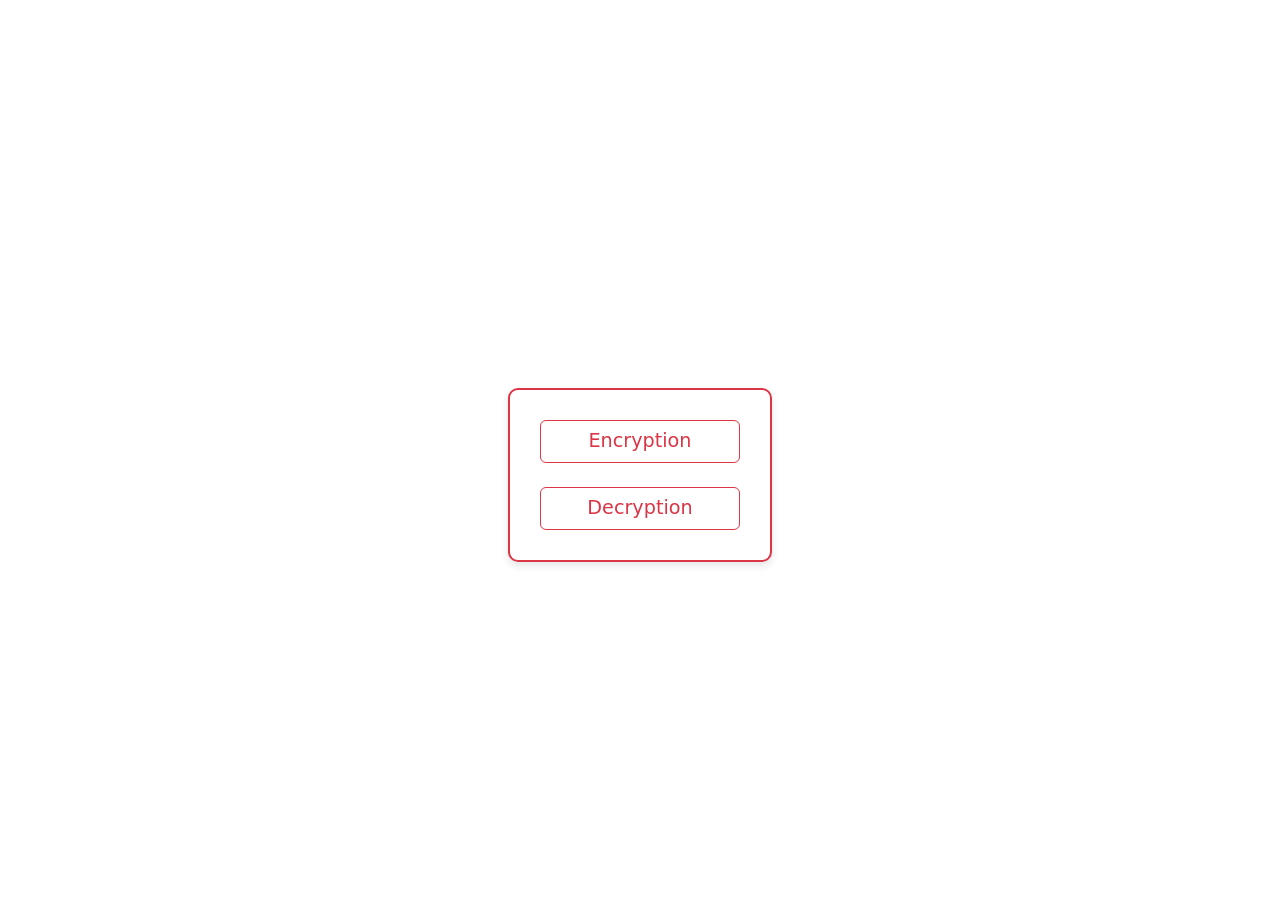
<file: ChiperPixAIimaging/templates/output.html>
<!DOCTYPE html>
<html lang="en">

<head>
    <meta charset="UTF-8">
    <meta http-equiv="X-UA-Compatible" content="IE=edge">
    <meta name="viewport" content="width=device-width, initial-scale=1.0">
    <link href="https://cdn.jsdelivr.net/npm/bootstrap@5.1.0/dist/css/bootstrap.min.css" rel="stylesheet"
        integrity="sha384-KyZXEAg3QhqLMpG8r+8fhAXLRk2vvoC2f3B09zVXn8CA5QIVfZOJ3BCsw2P0p/We" crossorigin="anonymous">
    <script src="https://cdn.jsdelivr.net/npm/bootstrap@5.1.0/dist/js/bootstrap.bundle.min.js"
        integrity="sha384-U1DAWAznBHeqEIlVSCgzq+c9gqGAJn5c/t99JyeKa9xxaYpSvHU5awsuZVVFIhvj"
        crossorigin="anonymous"></script>
        <link rel="stylesheet" href="../static/styles/style.css">
    <title>Output</title>
</head>

<body style="background-image: url('https://www.wiznucleus.com/wp-content/uploads/2021/10/background-circuit-grey-2426328.jpg'); background-size: cover; background-position: center; background-attachment: fixed;">
    <div class="container">
        <section style="display: flex; justify-content: center; align-items: center; height: 70vh; margin-top: 10rem;">
            <div style="border: 2px solid #dc3545; padding: 30px; text-align: center; border-radius: 10px; background-color: rgba(255, 255, 255, 0.8); box-shadow: 0 4px 8px rgba(0,0,0,0.1);">
                <button class="btn btn-outline-danger btn-upload" onclick="location.href= '/uploadenc/'" style="width: 200px; font-size: 1.2rem;">Encryption</button>
                <br><br>
                <button class="btn btn-outline-danger btn-upload" onclick="location.href= '/uploaddec/'" style="width: 200px; font-size: 1.2rem;">Decryption</button>
            </div>
        </section>
        <footer style="text-align: center; font-size: 1.25rem; font-weight: 400; color: rgb(255, 255, 255); padding: 20px 0;">
            Version 1 - Made with precision
        </footer>
    </div>
</body>



</html>
</file>
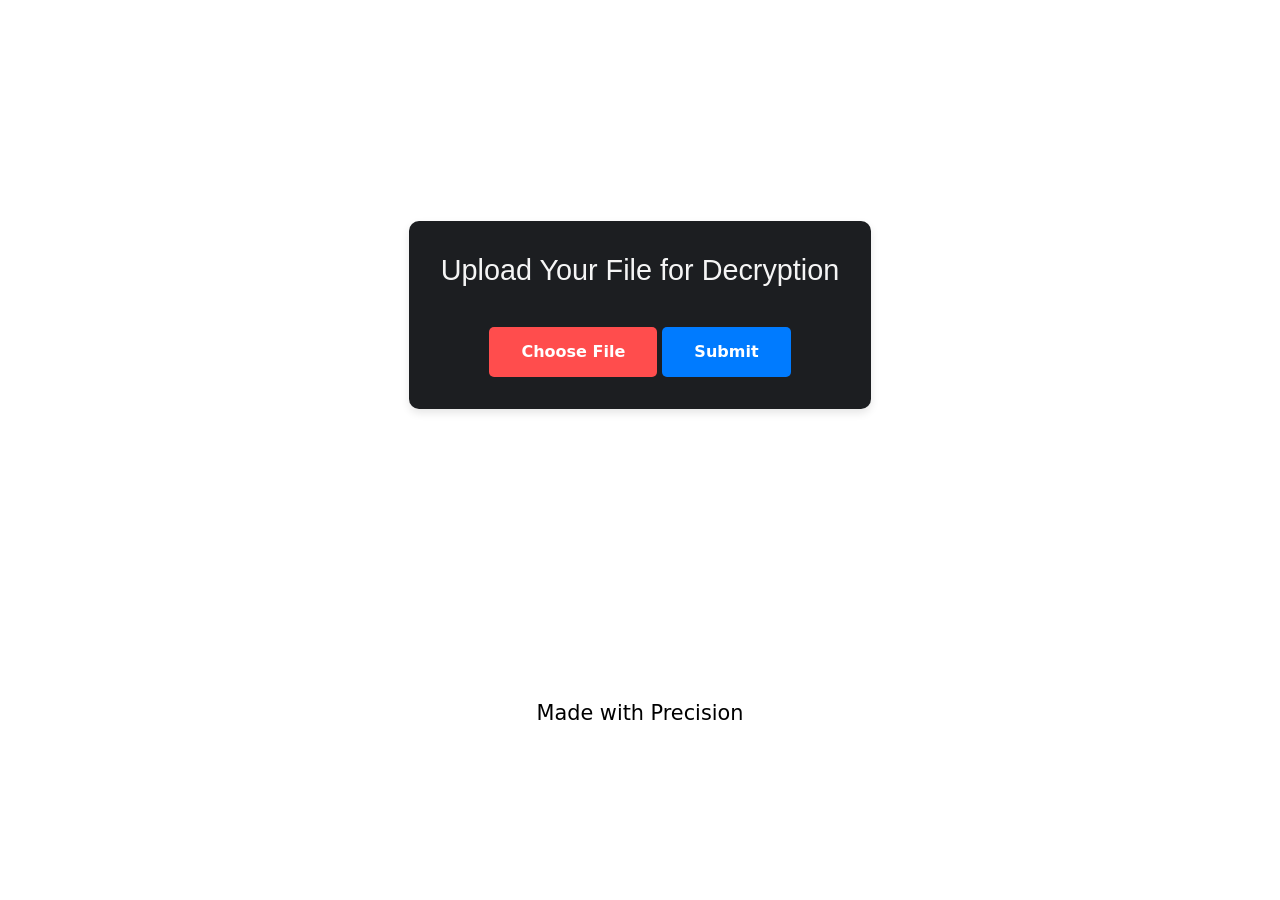
<file: ChiperPixAIimaging/templates/uploaddec.html>
<!DOCTYPE html>
<html lang="en">

<head>
    <meta charset="UTF-8">
    <meta http-equiv="X-UA-Compatible" content="IE=edge">
    <meta name="viewport" content="width=device-width, initial-scale=1.0">
    <link href="https://cdn.jsdelivr.net/npm/bootstrap@5.1.0/dist/css/bootstrap.min.css" rel="stylesheet"
        integrity="sha384-KyZXEAg3QhqLMpG8r+8fhAXLRk2vvoC2f3B09zVXn8CA5QIVfZOJ3BCsw2P0p/We" crossorigin="anonymous">
    <script src="https://cdn.jsdelivr.net/npm/bootstrap@5.1.0/dist/js/bootstrap.bundle.min.js"
        integrity="sha384-U1DAWAznBHeqEIlVSCgzq+c9gqGAJn5c/t99JyeKa9xxaYpSvHU5awsuZVVFIhvj"
        crossorigin="anonymous"></script>
    <link rel="stylesheet" href="../static/styles/style.css">
    <title>Upload Image</title>
</head>

<body>
    <div class="container" style="max-width: 600px; margin: 0 auto; padding: 20px;">
        <section style="height: 70vh; display: flex; flex-direction: column; justify-content: center; align-items: center;">
            <div style="text-align: center; background-color: #1c1e21; padding: 2rem; border-radius: 10px; box-shadow: 0 4px 8px rgba(0, 0, 0, 0.1);">
                <h2 style="color: #f5f5f5; font-size: 1.8rem; font-family: 'Roboto', sans-serif; margin-bottom: 1.5rem;">Upload Your File for Decryption</h2>
                <form method="POST" action="/uploaddec/" enctype="multipart/form-data">
                    <label for="file-uploader" style="display: inline-block; background-color: #ff4d4d; color: white; padding: 0.8rem 2rem; border-radius: 5px; cursor: pointer; font-weight: 600; font-size: 1rem;">
                        Choose File
                    </label>
                    <input type="file" name="file" id="file-uploader" style="display: none;">
                    <input type="submit" value="Submit" style="margin-top: 1rem; background-color: #007bff; color: white; padding: 0.8rem 2rem; border: none; border-radius: 5px; cursor: pointer; font-weight: 600;">
                </form>
            </div>
            <p id="feedback" style="text-align: center; font-weight: 500; color: aliceblue; font-size: 1.5rem; margin-top: 1.5rem;"></p>
        </section>
        <footer style="text-align: center; font-size: 1.3rem; font-weight: 400; color: rgb(0, 0, 0); margin-top: 3rem;">
            Made with Precision
        </footer>
    </div>
</body>

<script src="../static/functions.js"></script>

</html>
</file>
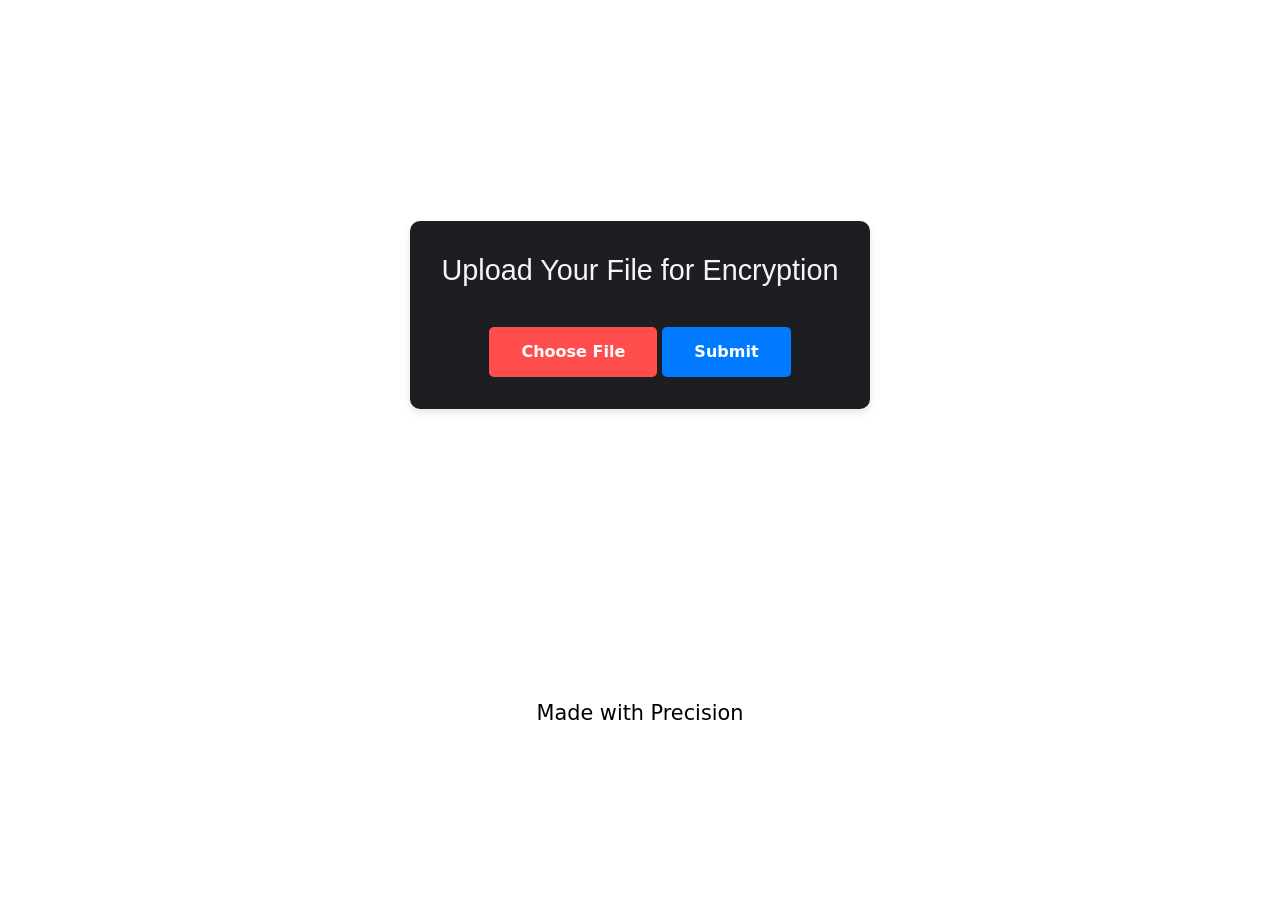
<file: ChiperPixAIimaging/templates/uploadenc.html>
<!DOCTYPE html>
<html lang="en">

<head>
    <meta charset="UTF-8">
    <meta http-equiv="X-UA-Compatible" content="IE=edge">
    <meta name="viewport" content="width=device-width, initial-scale=1.0">
    <link href="https://cdn.jsdelivr.net/npm/bootstrap@5.1.0/dist/css/bootstrap.min.css" rel="stylesheet"
        integrity="sha384-KyZXEAg3QhqLMpG8r+8fhAXLRk2vvoC2f3B09zVXn8CA5QIVfZOJ3BCsw2P0p/We" crossorigin="anonymous">
    <script src="https://cdn.jsdelivr.net/npm/bootstrap@5.1.0/dist/js/bootstrap.bundle.min.js"
        integrity="sha384-U1DAWAznBHeqEIlVSCgzq+c9gqGAJn5c/t99JyeKa9xxaYpSvHU5awsuZVVFIhvj"
        crossorigin="anonymous"></script>
    <link rel="stylesheet" href="../static/styles/style.css">
    <title>Upload Image</title>
</head>

<body>
    <div class="container" style="max-width: 600px; margin: 0 auto; padding: 20px;">
        <section style="height: 70vh; display: flex; flex-direction: column; justify-content: center; align-items: center;">
            <div style="text-align: center; background-color: #1c1e21; padding: 2rem; border-radius: 10px; box-shadow: 0 4px 8px rgba(0, 0, 0, 0.1);">
                <h2 style="color: #f5f5f5; font-size: 1.8rem; font-family: 'Roboto', sans-serif; margin-bottom: 1.5rem;">Upload Your File for Encryption</h2>
                <form method="POST" action="/uploadenc/" enctype="multipart/form-data">
                    <label for="file-uploader" style="display: inline-block; background-color: #ff4d4d; color: white; padding: 0.8rem 2rem; border-radius: 5px; cursor: pointer; font-weight: 600; font-size: 1rem;">
                        Choose File
                    </label>
                    <input type="file" name="file" id="file-uploader" style="display: none;">
                    <input type="submit" value="Submit" style="margin-top: 1rem; background-color: #007bff; color: white; padding: 0.8rem 2rem; border: none; border-radius: 5px; cursor: pointer; font-weight: 600;">
                </form>
            </div>
            <p id="feedback" style="text-align: center; font-weight: 500; color: aliceblue; font-size: 1.5rem; margin-top: 1.5rem;"></p>
        </section>
        <footer style="text-align: center; font-size: 1.3rem; font-weight: 400; color: rgb(0, 0, 0); margin-top: 3rem;">
            Made with Precision
        </footer>
    </div>
</body>

<script src="../static/functions.js"></script>

</html>
</file>
<file: ChiperPixAIimaging/static/styles/style.css>
:root {
  --dl-color-gray-500: #595959;
  --dl-color-gray-700: #999999;
  --dl-color-gray-900: #D9D9D9;
  --dl-size-size-large: 144px;
  --dl-size-size-small: 48px;
  --dl-color-danger-300: #A22020;
  --dl-color-danger-500: #BF2626;
  --dl-color-danger-700: #E14747;
  --dl-color-gray-black: #000000;
  --dl-color-gray-white: #FFFFFF;
  --dl-size-size-medium: 96px;
  --dl-size-size-xlarge: 192px;
  --dl-size-size-xsmall: 16px;
  --dl-space-space-unit: 16px;
  --dl-color-primary-100: #003EB3;
  --dl-color-primary-300: #0074F0;
  --dl-color-primary-500: #14A9FF;
  --dl-color-primary-700: #85DCFF;
  --dl-color-success-300: #199033;
  --dl-color-success-500: #32A94C;
  --dl-color-success-700: #4CC366;
  --dl-size-size-xxlarge: 288px;
  --dl-size-size-maxwidth: 1400px;
  --dl-radius-radius-round: 50%;
  --dl-space-space-halfunit: 8px;
  --dl-space-space-sixunits: 96px;
  --dl-space-space-twounits: 32px;
  --dl-radius-radius-radius2: 2px;
  --dl-radius-radius-radius4: 4px;
  --dl-radius-radius-radius8: 8px;
  --dl-space-space-fiveunits: 80px;
  --dl-space-space-fourunits: 64px;
  --dl-space-space-threeunits: 48px;
  --dl-space-space-oneandhalfunits: 24px;
}
.button {
  gap: var(--dl-space-space-unit);
  color: var(--dl-color-gray-black);
  cursor: pointer;
  display: flex;
  padding: 0.5rem 1rem;
  align-self: center;
  font-style: normal;
  transition: 0.3s;
  align-items: center;
  font-weight: 600;
  padding-top: var(--dl-space-space-unit);
  border-color: var(--dl-color-gray-black);
  border-width: 0px;
  padding-left: var(--dl-space-space-twounits);
  border-radius: 60px;
  padding-right: var(--dl-space-space-twounits);
  padding-bottom: var(--dl-space-space-unit);
  justify-content: center;
  background-color: var(--dl-color-gray-white);
}
.button:hover {
  opacity: 0.5;
}
.input {
  color: var(--dl-color-gray-black);
  cursor: auto;
  padding: 0.5rem 1rem;
  border-color: var(--dl-color-gray-black);
  border-width: 1px;
  border-radius: 4px;
  background-color: var(--dl-color-gray-white);
}
.textarea {
  color: var(--dl-color-gray-black);
  cursor: auto;
  padding: 0.5rem;
  border-color: var(--dl-color-gray-black);
  border-width: 1px;
  border-radius: 4px;
  background-color: var(--dl-color-gray-white);
}
.list {
  width: 100%;
  margin: 1em 0px 1em 0px;
  display: block;
  padding: 0px 0px 0px 1.5rem;
  list-style-type: none;
  list-style-position: outside;
}
.list-item {
  display: list-item;
}
.teleport-show {
  display: flex !important;
  transform: translateX(0%) !important;
}
.navLink {
  color: #ffffff;
  cursor: pointer;
  font-style: normal;
  transition: 0.3s;
  font-weight: 600;
}
.navLink:hover {
  opacity: 0.5;
}
.button-style-1 {
  padding: var(--dl-space-space-oneandhalfunits);
  transition: 0.3s;
  aspect-ratio: 1;
  border-color: #AA82FF;
  border-width: 2px;
  border-radius: var(--dl-radius-radius-round);
  background-color: #AA82FF;
}
.button-style-1:hover {
  opacity: 1;
  border-color: var(--dl-color-gray-white);
  border-width: 2px;
  background-color: rgba(170, 130, 255, 0.5);
}
.button-style-2 {
  cursor: pointer;
  align-self: flex-start;
  transition: 0.3s;
  border-width: 1px;
  background-color: transparent;
}
.button-style-2:hover {
  fill: white;
  color: white;
  opacity: 1;
  background-color: black;
}
.speaker {
  flex: 1;
  width: 100%;
  display: flex;
  align-items: flex-start;
  flex-direction: row;
}
.image-notes {
  width: 50%;
  height: 100%;
  object-fit: cover;
  aspect-ratio: 1;
}
.tab {
  color: rgba(255, 255, 255, 0.5);
  cursor: pointer;
  display: flex;
  transition: 0.3s;
  align-items: flex-start;
  border-color: transparent;
  flex-direction: column;
  padding-bottom: var(--dl-space-space-oneandhalfunits);
  border-bottom-width: 4px;
}
.tab:hover {
  color: #fff;
}
.tab-active {
  color: white;
  border-color: #A480EF;
}
.accordion {
  color: rgba(255, 255, 255, 0.6);
  width: 100%;
  cursor: pointer;
  display: flex;
  align-items: center;
  padding-top: var(--dl-space-space-twounits);
  border-color: rgba(255, 255, 255, 0.2);
  flex-direction: row;
  padding-bottom: var(--dl-space-space-twounits);
  justify-content: space-between;
  border-bottom-width: 1px;
}
.accordion:hover {
  color: white;
  border-color: white;
}
.accordion-active {
  color: white;
}
.social {
  width: 24px;
  cursor: pointer;
  object-fit: cover;
  transition: 0.3s;
  text-decoration: none;
}
.social:hover {
  opacity: 0.5;
}
.brand {
  width: 100%;
  display: flex;
  max-width: 100%;
  align-items: center;
  aspect-ratio: 1;
  border-color: rgba(0, 0, 0, 0.2);
  flex-direction: column;
  justify-content: center;
  border-right-width: 1px;
}
.Content {
  font-size: 16px;
  font-family: Source Sans Pro;
  font-weight: 400;
  line-height: 1.15;
  text-transform: none;
  text-decoration: none;
}
@media(max-width: 991px) {
  .image-notes {
    flex: 0 0 auto;
    width: 100%;
  }
}
@media(max-width: 767px) {
  .social {
    width: 18px;
  }
  .brand {
    aspect-ratio: 16/9;
  }
}
@media(max-width: 479px) {
  .accordion {
    padding-top: var(--dl-space-space-oneandhalfunits);
    padding-bottom: var(--dl-space-space-oneandhalfunits);
  }
}
</file>
